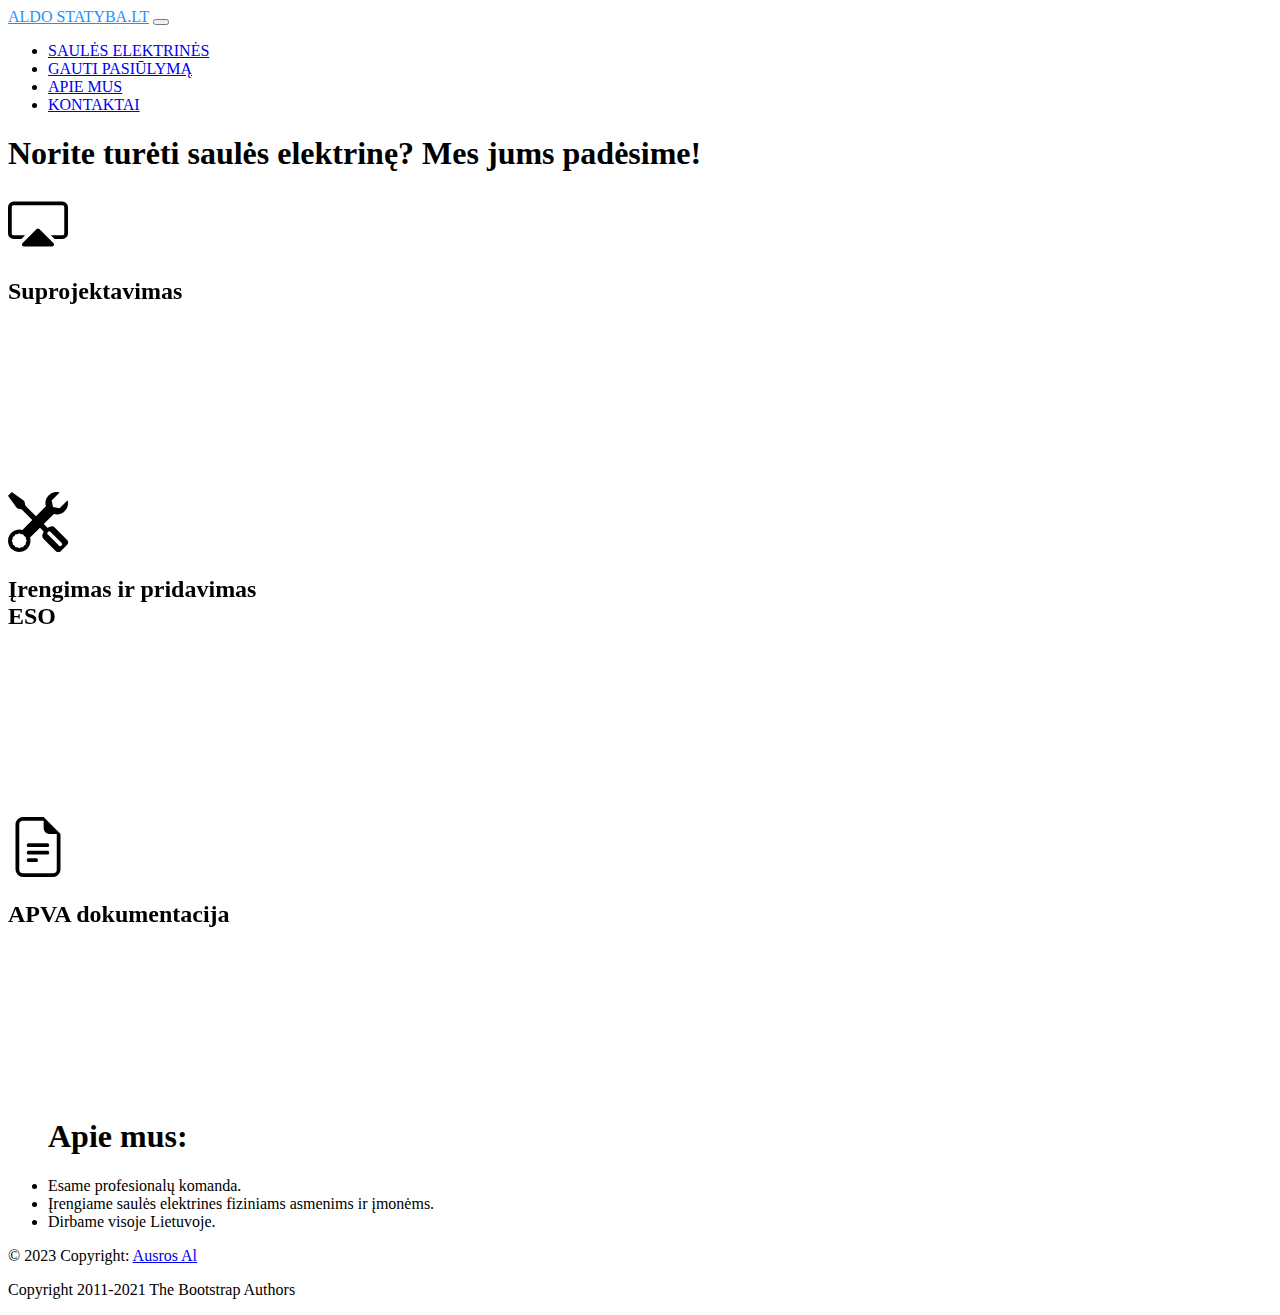
<file: aboutUs.html>
<!doctype html>
<html lang="en" data-bs-theme="dark">
  <head>
    <meta charset="utf-8">
    <meta name="viewport" content="width=device-width, initial-scale=1">
    <title>Apie mus</title>
    <link href="https://cdn.jsdelivr.net/npm/bootstrap@5.3.0-alpha1/dist/css/bootstrap.min.css" rel="stylesheet" integrity="sha384-GLhlTQ8iRABdZLl6O3oVMWSktQOp6b7In1Zl3/Jr59b6EGGoI1aFkw7cmDA6j6gD" crossorigin="anonymous">
    <link rel="stylesheet" type="text/css" href="http://yui.yahooapis.com/3.11.0/build/cssnormalize/cssnormalize-min.css">
    <link rel="stylesheet" href="style.css">
  </head>
  <body>
    <!-- Loads navbar -->
    <script id="replace_with_navbar" src="nav.js"></script>
    <!-- Main article - cards -->
<div class="container text-center p-5">
    <h1 class="bs-warning" color= "#ffc107">Norite turėti saulės elektrinę? Mes jums padėsime! </h1>
    <div class="row p-4 mx-2">
        <!-- Single flippable card here -->
        <div class="card p-2 mx-2" style="width: 16rem;">
            <!--.card-inner will be doing flipping -->
          <div class="card-inner">
            <!-- Front of the card -->
            <div class="card-face card-face-front">
                <div class="card-img-top">
                    <svg xmlns="http://www.w3.org/2000/svg" width="60" height="60" fill="currentColor" class="bi bi-cast" viewBox="0 0 16 16">
                    <path d="m7.646 9.354-3.792 3.792a.5.5 0 0 0 .353.854h7.586a.5.5 0 0 0 .354-.854L8.354 9.354a.5.5 0 0 0-.708 0z"/>
                    <path d="M11.414 11H14.5a.5.5 0 0 0 .5-.5v-7a.5.5 0 0 0-.5-.5h-13a.5.5 0 0 0-.5.5v7a.5.5 0 0 0 .5.5h3.086l-1 1H1.5A1.5 1.5 0 0 1 0 10.5v-7A1.5 1.5 0 0 1 1.5 2h13A1.5 1.5 0 0 1 16 3.5v7a1.5 1.5 0 0 1-1.5 1.5h-2.086l-1-1z"/>>
                    </svg>
                </div>
               <div class="card-body">
                <h2 class="card-title">Suprojektavimas</h2>
              </div>
            </div>
             <!-- Back of the card -->
             
             <div class="card-face card-face-back is-flipped">
                <div class="card-img">
                    <svg xmlns="http://www.w3.org/2000/svg" width="60" height="60" fill="currentColor" class="bi bi-cast" viewBox="0 0 16 16">
                    <path d="m7.646 9.354-3.792 3.792a.5.5 0 0 0 .353.854h7.586a.5.5 0 0 0 .354-.854L8.354 9.354a.5.5 0 0 0-.708 0z"/>
                    <path d="M11.414 11H14.5a.5.5 0 0 0 .5-.5v-7a.5.5 0 0 0-.5-.5h-13a.5.5 0 0 0-.5.5v7a.5.5 0 0 0 .5.5h3.086l-1 1H1.5A1.5 1.5 0 0 1 0 10.5v-7A1.5 1.5 0 0 1 1.5 2h13A1.5 1.5 0 0 1 16 3.5v7a1.5 1.5 0 0 1-1.5 1.5h-2.086l-1-1z"/>>
                    </svg>
                </div>
                <h3 class="card-title">Pagal jūsų poreikius parengiame jums tinkamiausios saulės elektrinės projektą</h3>
             </div>
            </div> 
       
        </div>
         <!-- Second flippable card here -->
         <div class="card p-2 mx-2" style="width: 16rem;  perspective: 1000px;">
            <!--.card-inner will be doing flipping -->
          <div class="card-inner">
            <!-- Front of the card -->
            <div class="card-face card-face-front">
                <div class="card-img-top">
                    <svg xmlns="http://www.w3.org/2000/svg" width="60" height="60" fill="currentColor" class="bi bi-tools" viewBox="0 0 16 16">
                        <path d="M1 0 0 1l2.2 3.081a1 1 0 0 0 .815.419h.07a1 1 0 0 1 .708.293l2.675 2.675-2.617 2.654A3.003 3.003 0 0 0 0 13a3 3 0 1 0 5.878-.851l2.654-2.617.968.968-.305.914a1 1 0 0 0 .242 1.023l3.27 3.27a.997.997 0 0 0 1.414 0l1.586-1.586a.997.997 0 0 0 0-1.414l-3.27-3.27a1 1 0 0 0-1.023-.242L10.5 9.5l-.96-.96 2.68-2.643A3.005 3.005 0 0 0 16 3c0-.269-.035-.53-.102-.777l-2.14 2.141L12 4l-.364-1.757L13.777.102a3 3 0 0 0-3.675 3.68L7.462 6.46 4.793 3.793a1 1 0 0 1-.293-.707v-.071a1 1 0 0 0-.419-.814L1 0Zm9.646 10.646a.5.5 0 0 1 .708 0l2.914 2.915a.5.5 0 0 1-.707.707l-2.915-2.914a.5.5 0 0 1 0-.708ZM3 11l.471.242.529.026.287.445.445.287.026.529L5 13l-.242.471-.026.529-.445.287-.287.445-.529.026L3 15l-.471-.242L2 14.732l-.287-.445L1.268 14l-.026-.529L1 13l.242-.471.026-.529.445-.287.287-.445.529-.026L3 11Z"/>
                      </svg>
                </div>
               <div class="card-body">
                <h2 class="card-title">Įrengimas ir pridavimas ESO</h2>
              </div>
            </div>
             <!-- Back of the card -->
             
             <div class=" card-face card-face-back is-flipped">
                <div class="card-img">
                    <svg xmlns="http://www.w3.org/2000/svg" width="60" height="60" fill="currentColor" class="bi bi-tools" viewBox="0 0 16 16">
                        <path d="M1 0 0 1l2.2 3.081a1 1 0 0 0 .815.419h.07a1 1 0 0 1 .708.293l2.675 2.675-2.617 2.654A3.003 3.003 0 0 0 0 13a3 3 0 1 0 5.878-.851l2.654-2.617.968.968-.305.914a1 1 0 0 0 .242 1.023l3.27 3.27a.997.997 0 0 0 1.414 0l1.586-1.586a.997.997 0 0 0 0-1.414l-3.27-3.27a1 1 0 0 0-1.023-.242L10.5 9.5l-.96-.96 2.68-2.643A3.005 3.005 0 0 0 16 3c0-.269-.035-.53-.102-.777l-2.14 2.141L12 4l-.364-1.757L13.777.102a3 3 0 0 0-3.675 3.68L7.462 6.46 4.793 3.793a1 1 0 0 1-.293-.707v-.071a1 1 0 0 0-.419-.814L1 0Zm9.646 10.646a.5.5 0 0 1 .708 0l2.914 2.915a.5.5 0 0 1-.707.707l-2.915-2.914a.5.5 0 0 1 0-.708ZM3 11l.471.242.529.026.287.445.445.287.026.529L5 13l-.242.471-.026.529-.445.287-.287.445-.529.026L3 15l-.471-.242L2 14.732l-.287-.445L1.268 14l-.026-.529L1 13l.242-.471.026-.529.445-.287.287-.445.529-.026L3 11Z"/>
                      </svg>
                </div>
                <h3 class="card-title">Atliekame visus saulės elektrinės įrengimo darbus ir padedame ją priduoti ESO
            </div> 
       
        </div>
         </div>
            <!-- Third flippable card here -->
            <div class="card p-2 mx-2" style="width: 16rem;  perspective: 1000px;">
                <!--.card-inner will be doing flipping -->
               <div class="card-inner">
                <!-- Front of the card -->
                <div class=" card-face card-face-front">
                    <div class="card-img-top">
                        <svg xmlns="http://www.w3.org/2000/svg" width="60" height="60" fill="currentColor" class="bi bi-file-earmark-text" viewBox="0 0 16 16">
                <path d="M5.5 7a.5.5 0 0 0 0 1h5a.5.5 0 0 0 0-1h-5zM5 9.5a.5.5 0 0 1 .5-.5h5a.5.5 0 0 1 0 1h-5a.5.5 0 0 1-.5-.5zm0 2a.5.5 0 0 1 .5-.5h2a.5.5 0 0 1 0 1h-2a.5.5 0 0 1-.5-.5z"/>
                <path d="M9.5 0H4a2 2 0 0 0-2 2v12a2 2 0 0 0 2 2h8a2 2 0 0 0 2-2V4.5L9.5 0zm0 1v2A1.5 1.5 0 0 0 11 4.5h2V14a1 1 0 0 1-1 1H4a1 1 0 0 1-1-1V2a1 1 0 0 1 1-1h5.5z"/>
              </svg>
                    </div>
                   <div class="card-body">
                    <h2 class="card-title">APVA dokumentacija</h2>
                  </div>
                </div>
                 <!-- Back of the card -->
                 
                 <div class=" card-face card-face-back is-flipped">
                    <div class="card-img">
                        <svg xmlns="http://www.w3.org/2000/svg" width="60" height="60" fill="currentColor" class="bi bi-file-earmark-text" viewBox="0 0 16 16">
                <path d="M5.5 7a.5.5 0 0 0 0 1h5a.5.5 0 0 0 0-1h-5zM5 9.5a.5.5 0 0 1 .5-.5h5a.5.5 0 0 1 0 1h-5a.5.5 0 0 1-.5-.5zm0 2a.5.5 0 0 1 .5-.5h2a.5.5 0 0 1 0 1h-2a.5.5 0 0 1-.5-.5z"/>
                <path d="M9.5 0H4a2 2 0 0 0-2 2v12a2 2 0 0 0 2 2h8a2 2 0 0 0 2-2V4.5L9.5 0zm0 1v2A1.5 1.5 0 0 0 11 4.5h2V14a1 1 0 0 1-1 1H4a1 1 0 0 1-1-1V2a1 1 0 0 1 1-1h5.5z"/>
              </svg>
                    </div>
                    <h3 class="card-title">Paruošiame paramos dokumentus pateikimui į APVA sistemą</h3>
                 </div>
                
             </div>      
          </div>
     </div>
</div>
<!-- Main article - cards -->
<div class="container p-4"> 
    <ul>
        <h1>Apie mus: </h1>
        <li>
            Esame profesionalų komanda.
        </li>
        <li>
            Įrengiame saulės elektrines fiziniams asmenims ir įmonėms.
        </li>
        <li>
            Dirbame visoje Lietuvoje.
        </li>
    
    </ul>
    
 </div>
<script src="main.js"></script>

<div class="text-center p-4">
            
    © 2023 Copyright:
    <a class="text-reset fw-bold" href="#">Ausros Al</a>
    <P class="p-1">Copyright 2011-2021 The Bootstrap Authors</P>
</div>

<!-- Copyright -->
</footer>
<!-- Footer -->
<!-- Bootstrap v5.0.2 (https://getbootstrap.com/)
Copyright 2011-2021 The Bootstrap Authors
Copyright 2011-2021 Twitter, Inc.
Licensed under MIT (https://github.com/twbs/bootstrap/blob/main/LICENSE)  -->
</body>
</file>
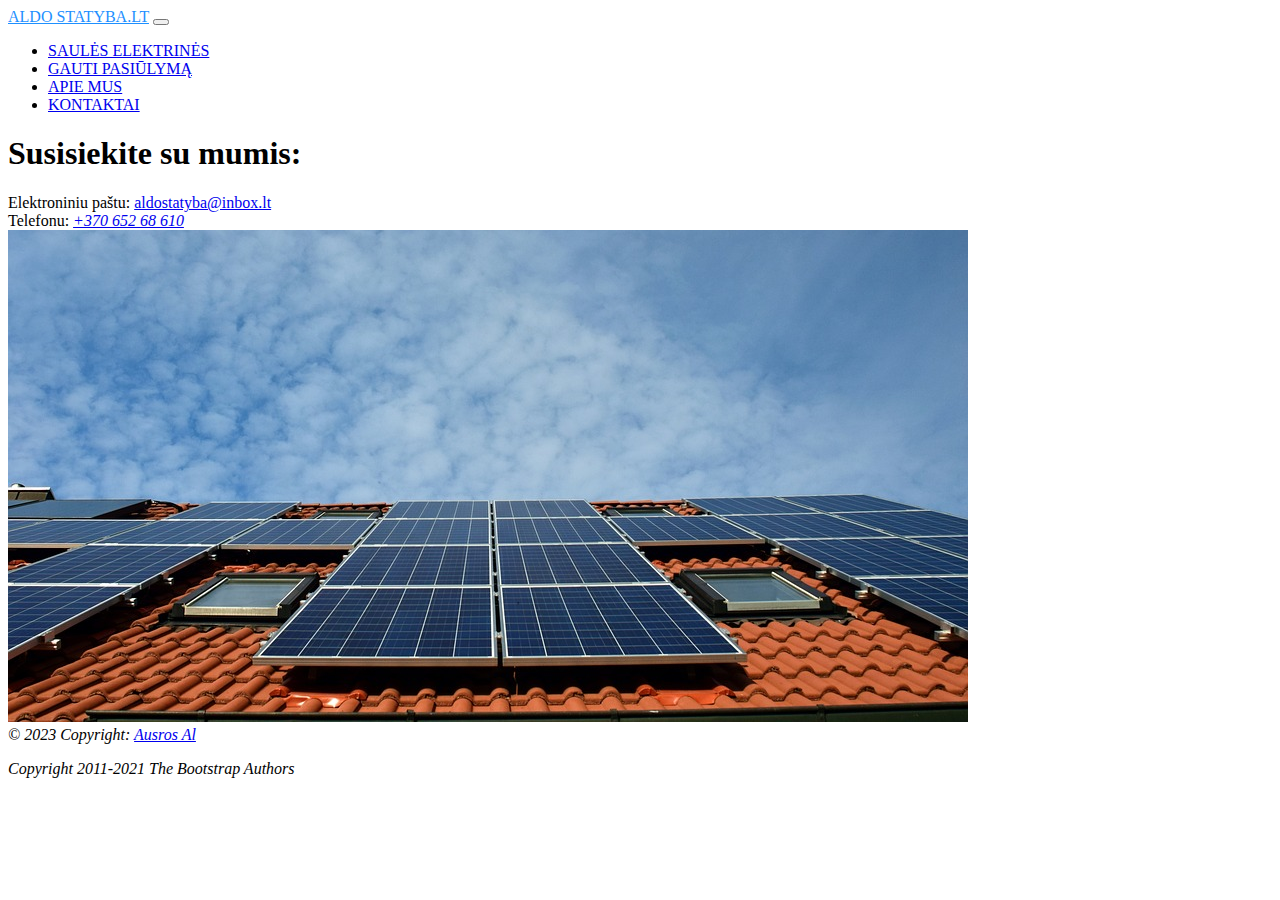
<file: contacts.html>
<!doctype html>
<html lang="en" data-bs-theme="dark">
  <head>
    <meta charset="utf-8">
    <meta name="viewport" content="width=device-width, initial-scale=1">
    <title>Saulės elektrinės</title>
    <link href="https://cdn.jsdelivr.net/npm/bootstrap@5.3.0-alpha1/dist/css/bootstrap.min.css" rel="stylesheet" integrity="sha384-GLhlTQ8iRABdZLl6O3oVMWSktQOp6b7In1Zl3/Jr59b6EGGoI1aFkw7cmDA6j6gD" crossorigin="anonymous">
    <link rel="stylesheet" type="text/css" href="http://yui.yahooapis.com/3.11.0/build/cssnormalize/cssnormalize-min.css">
    <link rel="stylesheet" href="style.css">
  </head>
  <body>
    <!-- Loads navbar -->
  <script id="replace_with_navbar" src="nav.js"></script>
   
    <div class="container text-center">
        <h1 class="p-5">Susisiekite su mumis: </h1>
        <div class="col"> Elektroniniu paštu:
              
            <a href="mailto: aldostatyba@inbox.lt"> aldostatyba@inbox.lt</a>
                
        </div>
        <div> Telefonu: 
                <a  href="tel:+370 652 68 610">
                <i class="fas fa-phone me-3">+370 652 68 610
                </a>
        </div> 
        <div class="p-5">
            <img src="pic/solar-system-roof.jpg" alt="solar panel on the roof">
        </div>
    </div>
        <!-- Copyright -->
   
    <div class="text-center p-4">
            
            © 2023 Copyright:
            <a class="text-reset fw-bold" href="#">Ausros Al</a>
            <P class="p-1">Copyright 2011-2021 The Bootstrap Authors</P>
    </div>
        
    <!-- Copyright -->
    </footer>
    <!-- Footer -->
    <!-- Bootstrap v5.0.2 (https://getbootstrap.com/)
    Copyright 2011-2021 The Bootstrap Authors
    Copyright 2011-2021 Twitter, Inc.
    Licensed under MIT (https://github.com/twbs/bootstrap/blob/main/LICENSE)  -->


  </body>
</file>
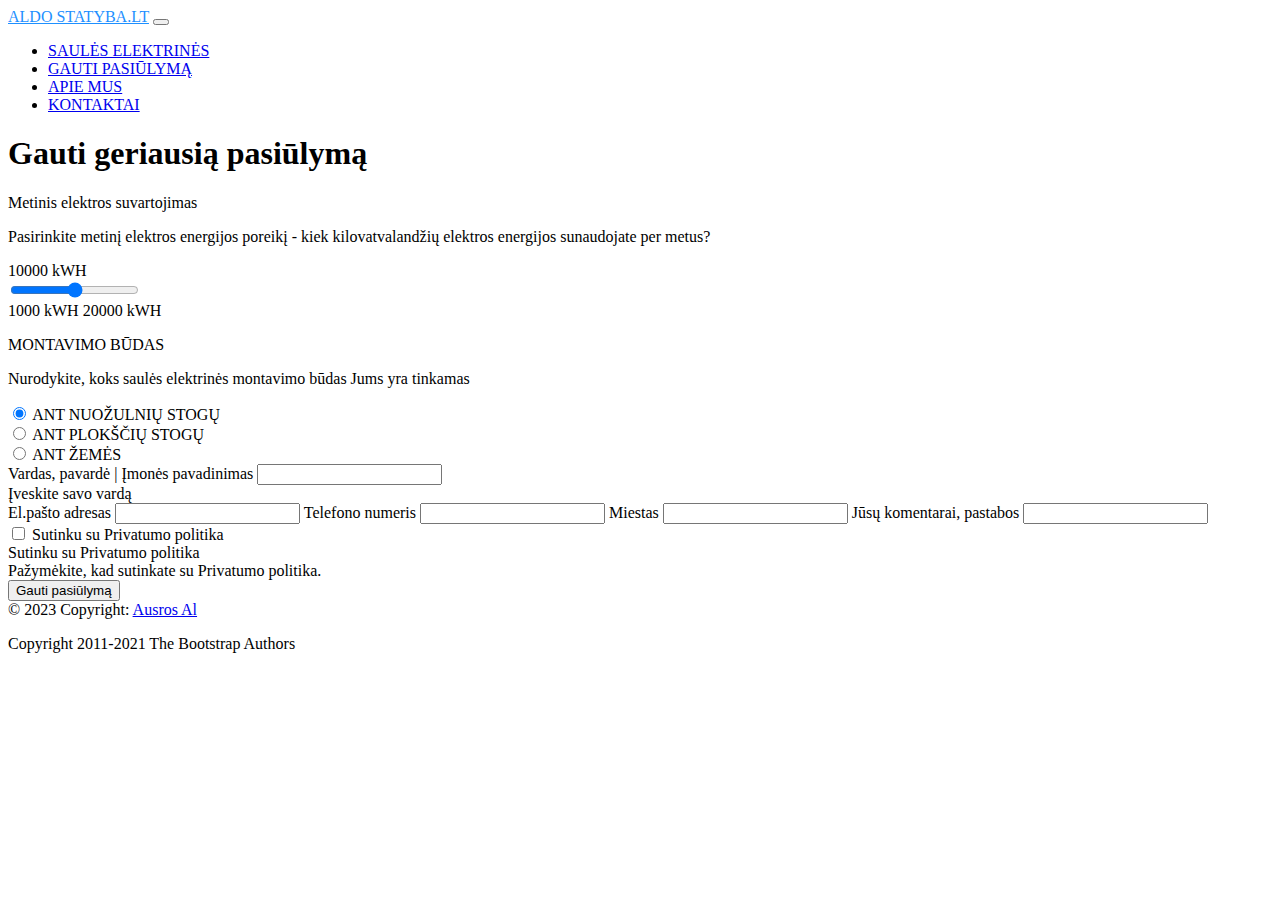
<file: getOffer.html>
<!doctype html>
<html lang="en" data-bs-theme="dark">
  <head>
    <meta charset="utf-8">
    <meta name="viewport" content="width=device-width, initial-scale=1">
    <title>Saulės elektrinės</title>
    <link href="https://cdn.jsdelivr.net/npm/bootstrap@5.3.0-alpha1/dist/css/bootstrap.min.css" rel="stylesheet" integrity="sha384-GLhlTQ8iRABdZLl6O3oVMWSktQOp6b7In1Zl3/Jr59b6EGGoI1aFkw7cmDA6j6gD" crossorigin="anonymous">
    <link rel="stylesheet" type="text/css" href="http://yui.yahooapis.com/3.11.0/build/cssnormalize/cssnormalize-min.css">
    <link rel="stylesheet" href="style.css">
  </head>
  <body>
    <!-- Loads navbar -->
<script id="replace_with_navbar" src="nav.js"></script>
    
      <!-- Contact form -->
      <section class="bg-warning text-light p-1 text-center align-items-center">
      
        <h1 class="card-title p-b-1">Gauti geriausią pasiūlymą</h1>
      </section>
      <section class="text-light p-5">
        <div class="container"></div>
        <form class="column g-3" method="post" action="action.php">
          <div class="col-md-6 my-5">
          <label for="customRange" class="form-label text-uppercase fs-5 fw-bold">Metinis elektros suvartojimas</label>
            <p class="small">Pasirinkite metinį elektros energijos poreikį - kiek kilovatvalandžių elektros energijos sunaudojate per metus?</p>
            <div class="text-center"><span class="navbar-brand mb-0 h1" id="rangeval">10000</span> kWH</div>
            <input type="range" class="form-range" min="1000" max="20000" step="100" id="customRange"
            onChange="document.getElementById('rangeval').innerText = document.getElementById('customRange').value">
            <div class="d-flex justify-content-between">
              <span>1000 kWH</span>
              <span>20000 kWH</span>
            </div>
            </div>
            <!-- Radio options to choose -->
            <div class="col-md-6 my-5">
              <p class="text-uppercase fs-5 fw-bold">MONTAVIMO BŪDAS</p>
                <p class="small">Nurodykite, koks saulės elektrinės montavimo būdas Jums yra tinkamas</p>
                <div class="form-check">
                  <input class="form-check-input" type="radio" name="exampleRadios" id="exampleRadios1" value="sliding" checked>
                  <label class="form-check-label" for="exampleRadios1">
                  ANT NUOŽULNIŲ STOGŲ
                  </label>
               </div>
               <div class="form-check">
                  <input class="form-check-input" type="radio" name="exampleRadios" id="exampleRadios2" value="flat">
                  <label class="form-check-label" for="exampleRadios2">
                  ANT PLOKŠČIŲ STOGŲ
                  </label>
               </div>
               <div class="form-check">
                  <input class="form-check-input" type="radio" name="exampleRadios" id="exampleRadios3" value="ground">
                  <label class="form-check-label" for="exampleRadios3">
                  ANT ŽEMĖS
                  </label>
               </div>
               
            </div>
            <!-- Form for input -->
          <div class="col-md-6">
            <label for="firstName" class="form-label">Vardas, pavardė | Įmonės pavadinimas</label>
            <input type="text" class="form-control" id="clientName" data-sb-validations="required">
            <div class="invalid-feedback" data-sb-feedback="name:required">Įveskite savo vardą</div>
            <label for="email" class="form-label">El.pašto adresas</label>
            <input type="email" class="form-control" id="email" required>
            <label for="phoneNum" class="form-label">Telefono numeris</label>
            <input type="text" class="form-control" id="phoneNum" required>
            <label for="town" class="form-label">Miestas</label>
            <input type="text" class="form-control" id="town">
            <label for="comments" class="form-label">Jūsų komentarai, pastabos</label>
            <input type="text" class="form-control" id="comments">
          </div>
        
          <!-- Checkbox to agree with privacy statements -->
          <div class="form-check mb-3">
            <input
              class="form-check-input"
              type="checkbox"
              id="checkbox"
              required
            />
            <label class="form-check-label" for="checkbox">
              Sutinku su Privatumo politika
            </label>
            <div class="valid-feedback">
              Sutinku su Privatumo politika
            </div>
            <div class="invalid-feedback">
              Pažymėkite, kad sutinkate su Privatumo politika.
            </div>
          </div>
          <!-- <div class="col-md-6">
            <div class="form-check">
              <input class="form-check-input" type="checkbox" value="agree" id="flexCheckDefault" required>
              <label class="form-check-label" for="flexCheckDefault">
                Sutinku su Privatumo politika
              </label>
            </div>
          </div> -->
          <div class="col-md-6">
            <button type="submit" class="btn btn-warning">Gauti pasiūlymą</button>
          </div>  
        </form>
        </div>
      </section>
      <div class="text-center p-4">
            
        © 2023 Copyright:
        <a class="text-reset fw-bold" href="#">Ausros Al</a>
        <P class="p-1">Copyright 2011-2021 The Bootstrap Authors</P>
</div>
    
<!-- Copyright -->
</footer>
<!-- Footer -->
<!-- Bootstrap v5.0.2 (https://getbootstrap.com/)
Copyright 2011-2021 The Bootstrap Authors
Copyright 2011-2021 Twitter, Inc.
Licensed under MIT (https://github.com/twbs/bootstrap/blob/main/LICENSE)  -->
  </body>
</file>
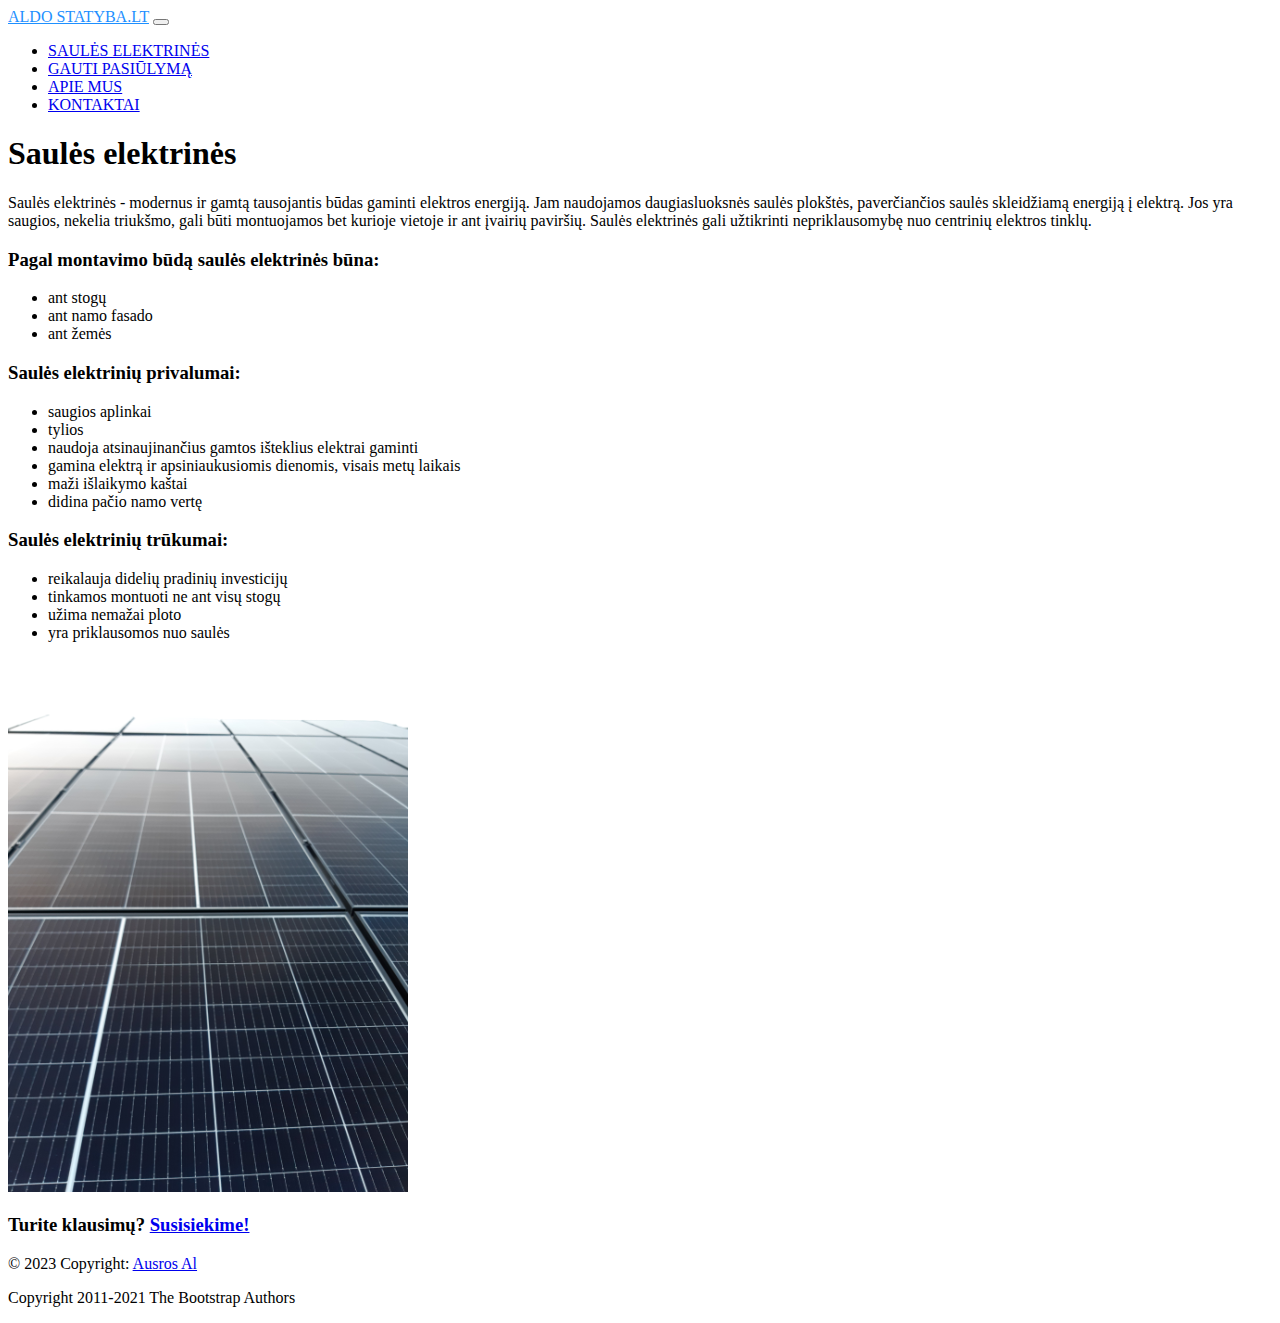
<file: solar.html>
<!doctype html>
<html lang="en" data-bs-theme="dark">
  <head>
    <meta charset="utf-8">
    <meta name="viewport" content="width=device-width, initial-scale=1">
    <title>Saulės elektrinės</title>
    <link href="https://cdn.jsdelivr.net/npm/bootstrap@5.3.0-alpha1/dist/css/bootstrap.min.css" rel="stylesheet" integrity="sha384-GLhlTQ8iRABdZLl6O3oVMWSktQOp6b7In1Zl3/Jr59b6EGGoI1aFkw7cmDA6j6gD" crossorigin="anonymous">
    <link rel="stylesheet" type="text/css" href="http://yui.yahooapis.com/3.11.0/build/cssnormalize/cssnormalize-min.css">
    <link rel="stylesheet" href="style.css">
  </head>
  <body>
  <!-- Loads navbar -->
    <script id="replace_with_navbar" src="nav.js"></script>

  <!-- Main article -->
  <div class="container p-4">
      <div class="row">
        <div class="col-12">
        <h1 class="bs-warning text-center" color= "#ffc107">Saulės elektrinės </h1>
       <p>Saulės elektrinės - modernus ir gamtą tausojantis būdas gaminti elektros energiją. Jam naudojamos daugiasluoksnės saulės plokštės, paverčiančios 
        saulės skleidžiamą energiją į elektrą. Jos yra saugios, nekelia triukšmo, gali būti montuojamos bet kurioje vietoje ir ant įvairių paviršių.
        Saulės elektrinės gali užtikrinti nepriklausomybę nuo centrinių elektros tinklų.
       </p>
      </div>
      
      <div class="col-sm">
        <p><h3>Pagal montavimo būdą saulės elektrinės būna:</h3>
          <ul>
            <li>ant stogų</li>
            <li>ant namo fasado</li>
            <li>ant žemės</li>
          </ul>
         </p>
         <p><h3>Saulės elektrinių privalumai:</h3>
          <ul>
            <li>saugios aplinkai</li>
            <li>tylios</li>
            <li>naudoja atsinaujinančius gamtos išteklius elektrai gaminti</li>
            <li>gamina elektrą ir apsiniaukusiomis dienomis, visais metų laikais</li>
            <li>maži išlaikymo kaštai</li>
            <li>didina pačio namo vertę</li>
          </ul>
         </p>
         <p><h3>Saulės elektrinių trūkumai:</h3>
          <ul>
            <li>reikalauja didelių pradinių investicijų</li>
            <li>tinkamos montuoti ne ant visų stogų</li>
            <li>užima nemažai ploto</li>
            <li>yra priklausomos nuo saulės</li>
          </ul>
         </p>
      </div>
     

      <div class="col-sm-6 p-4">
        <img src="pic/solar3.jpg" alt="solar panel to the sky photo" width="400px">
      </div>
      <div class="col-6">
        <p><h3>Turite klausimų? <a href="contacts.html">Susisiekime!</a></h3>
        </p>
      </div>
      
    </div>
  </div>
   

    <!-- Footer -->
    <footer>
         <div class="text-center p-4">
        <!-- Copyright -->     
      © 2023 Copyright:
      <a class="text-reset fw-bold" href="#">Ausros Al</a>
      <P class="p-1">Copyright 2011-2021 The Bootstrap Authors</P>
    </div>
    </footer>
  
  

<!-- Bootstrap v5.0.2 (https://getbootstrap.com/)
Copyright 2011-2021 The Bootstrap Authors
Copyright 2011-2021 Twitter, Inc.
Licensed under MIT (https://github.com/twbs/bootstrap/blob/main/LICENSE)  -->  
  </body>
</file>
<file: style.css>
.card-inner {
    transition: transform 1s;
    transform-style: preserve-3d;
    cursor: pointer;
    /* position: relative; */
}
.card-inner.is-flipped {
    transform: rotateY(180deg);
}
.card-face {
    
    /* width: fit-content; */
    /* height: fit-content; */
    -webkit-backface-visibility: hidden;
    backface-visibility: hidden;
    border-radius: 36px;
    
}
.card-face-front{
    
    align-items: center;
    justify-content: center;
  
}
.card-face-back {
transform: rotateY(180deg);
}
</file>
